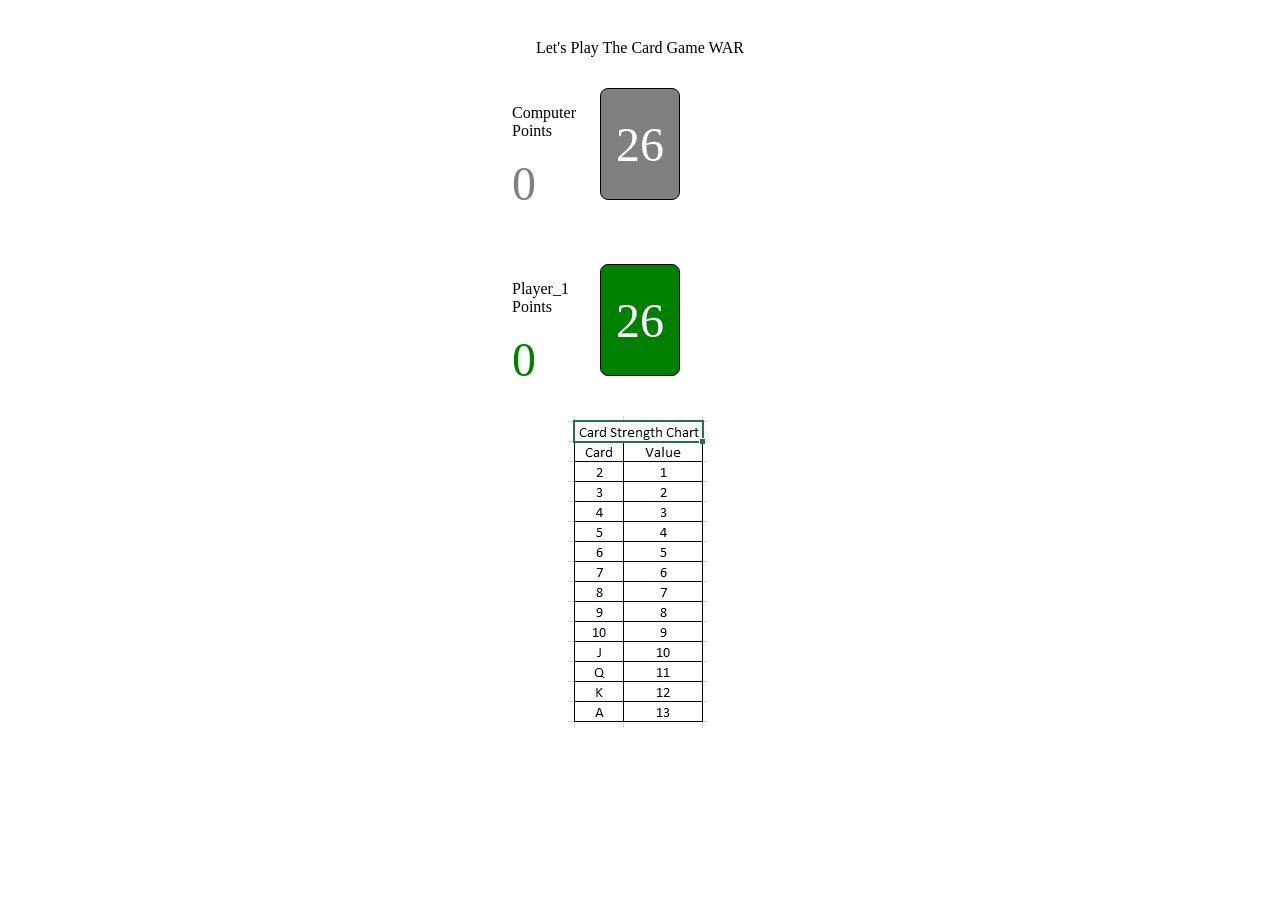
<file: index.html>
<!DOCTYPE html>
<html lang="en">
  <head>
    <meta charset="UTF-8" />
    <meta http-equiv="X-UA-Compatible" content="IE=edge" />
    <meta name="viewport" content="width=device-width, initial-scale=1.0" />
    <title>Card Game</title>
    <link rel="stylesheet" href="styles.css" />
  </head>
  <body>
    <div class="header">Let's Play The Card Game WAR</div>
    <div>
      <p>Computer Points</p>
      <div class="computer-points">9</div>
    </div>
    <div class="computer-deck deck"></div>
    <div class="computer-card-slot card-slot"></div>

    <div class="text"></div>
    <div>
      <p>Player_1 Points</p>
      <div class="player-points">10</div>
    </div>
    <div class="player-deck deck"></div>
    <div class="player-card-slot card-slot"></div>

    <script src="script.js" type="module"></script>
    <img class="image" src="cardStrength.PNG" alt="" />
  </body>
</html>
</file>
<file: styles.css>
*,
*::after,
*::before {
  box-sizing: border-box;
}

body {
  margin: 0;
  display: grid;
  grid-template-columns: repeat(3, 5rem);
  grid-template-rows: 4rem 7rem 3rem 7rem;
  gap: 0.5rem;
  cursor: pointer;
  justify-content: center;
  padding-top: 1rem;
  user-select: none;
}

.header {
  grid-column: span 3;
  display: flex;
  justify-content: center;
  align-items: center;
}

.deck {
  height: 100%;
  width: 100%;
  border: 1px solid black;
  display: flex;
  justify-content: center;
  align-items: center;
  font-size: 3rem;
  border-radius: 0.5rem;
  color: white;
  user-select: none;
}

.computer-deck {
  background-color: grey;
}
.player-deck {
  background-color: green;
}

.text {
  grid-column: span 3;
  display: flex;
  justify-content: center;
  align-items: center;
}

.card {
  position: relative;
  height: 100%;
  width: 100%;
  border: 1px solid black;
  border-radius: 0.5rem;
  display: flex;
  justify-content: center;
  align-items: center;
  font-size: 4rem;
}

.computer-points {
  color: grey;
}

.player-points {
  color: green;
}

.computer-points,
.player-points {
  justify-content: center;
  align-items: center;
  font-size: 3rem;
  user-select: none;
}

.image {
  margin-top: 2rem;
  position: relative;
  transform: translateX(40%);
  align-items: center;
  justify-content: center;
  user-select: none;
}

.card.red {
  color: red;
}
.card.black {
  color: black;
}

.card::before,
.card::after {
  position: absolute;
  content: attr(data-value);
  font-size: 1rem;
}

.card::before {
  top: 0.5rem;
  left: 0.5rem;
}

.card::after {
  bottom: 0.5rem;
  right: 0.5rem;
  transform: rotate(180deg);
}
</file>
